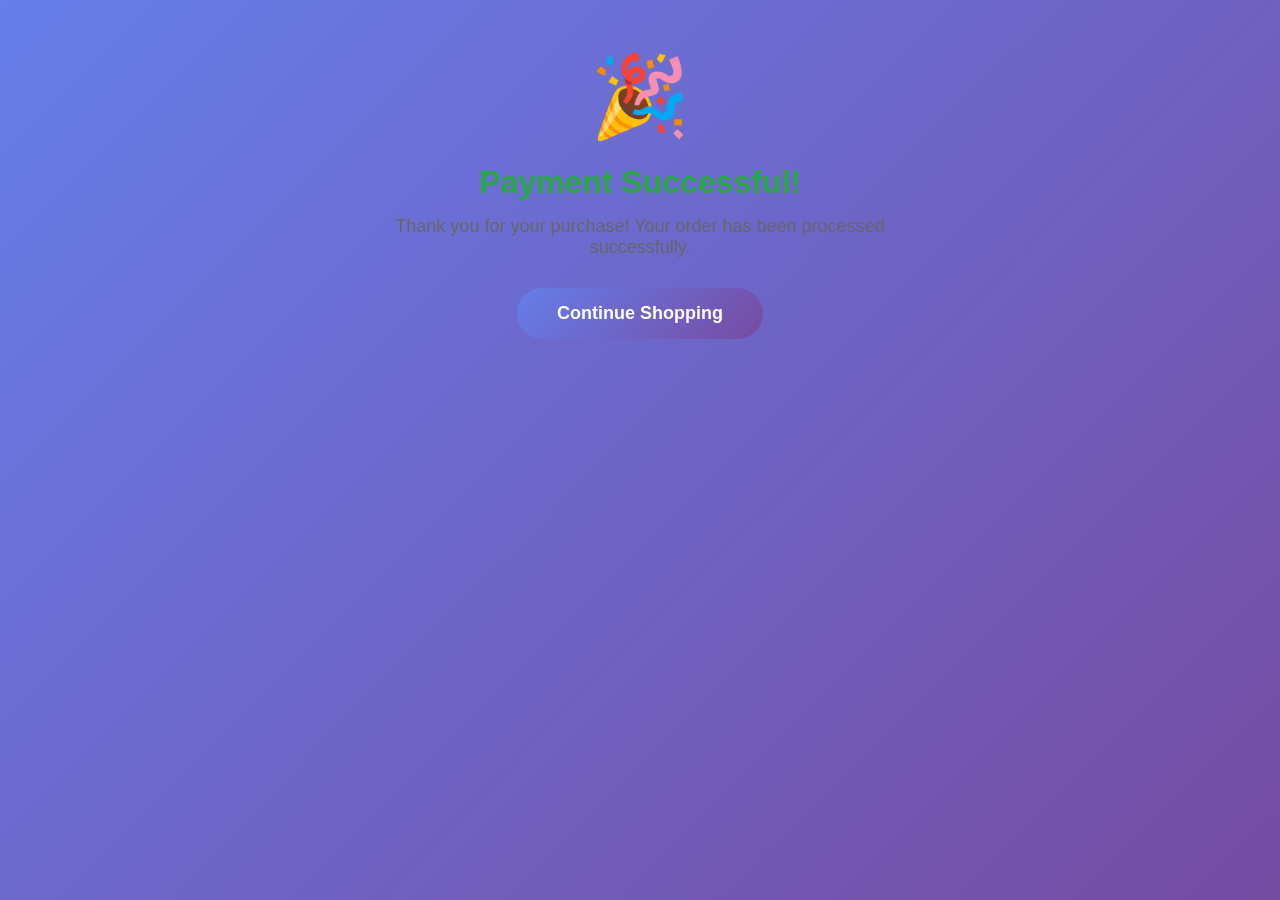
<file: public/success.html>
<!DOCTYPE html>
<html lang="en">
<head>
    <meta charset="UTF-8">
    <meta name="viewport" content="width=device-width, initial-scale=1.0">
    <title>Payment Successful - Scan & Go</title>
    <link rel="icon" href="data:image/svg+xml,<svg xmlns='http://www.w3.org/2000/svg' viewBox='0 0 100 100'><text y='.9em' font-size='90'>✅</text></svg>">
    <link rel="stylesheet" href="style.css">
    <style>
        .success-container {
            text-align: center;
            padding: 50px 20px;
            max-width: 600px;
            margin: 0 auto;
        }
        .success-icon {
            font-size: 80px;
            color: #28a745;
            margin-bottom: 20px;
        }
        .success-title {
            font-size: 32px;
            color: #28a745;
            margin-bottom: 15px;
        }
        .success-message {
            font-size: 18px;
            color: #666;
            margin-bottom: 30px;
        }
        .btn-home {
            background: linear-gradient(135deg, #667eea 0%, #764ba2 100%);
            color: white;
            padding: 15px 40px;
            font-size: 18px;
            border-radius: 30px;
            text-decoration: none;
            display: inline-block;
            transition: transform 0.3s ease;
        }
        .btn-home:hover {
            transform: translateY(-2px);
        }
    </style>
</head>
<body>
    <div class="success-container">
        <div class="success-icon">🎉</div>
        <h1 class="success-title">Payment Successful!</h1>
        <p class="success-message">
            Thank you for your purchase! Your order has been processed successfully.
        </p>
        <a href="index.html" class="btn btn-home">Continue Shopping</a>
    </div>

    <script>
        // Clear cart from localStorage on successful payment
        localStorage.removeItem('scanngo_cart');
    </script>
</body>
</html>
</file>
<file: public/style.css>
/* Scan & Go - Mobile-Friendly CSS */

* {
    margin: 0;
    padding: 0;
    box-sizing: border-box;
}

html {
    height: 100%;
    min-height: 100vh;
}

body {
    font-family: -apple-system, BlinkMacSystemFont, 'Segoe UI', Roboto, Oxygen, Ubuntu, Cantarell, sans-serif;
    background: linear-gradient(135deg, #667eea 0%, #764ba2 100%);
    background-attachment: fixed;
    min-height: 100vh;
    min-height: -webkit-fill-available;
    color: #333;
    padding: constant(safe-area-inset-top) constant(safe-area-inset-right) constant(safe-area-inset-bottom) constant(safe-area-inset-left);
    padding: env(safe-area-inset-top) env(safe-area-inset-right) env(safe-area-inset-bottom) env(safe-area-inset-left);
}

.container {
    max-width: 100%;
    margin: 0 auto;
    padding: 20px;
    min-height: 100vh;
    display: flex;
    flex-direction: column;
}

/* Header */
header {
    background: white;
    border-radius: 15px;
    padding: 20px;
    margin-bottom: 20px;
    box-shadow: 0 4px 6px rgba(0, 0, 0, 0.1);
    display: flex;
    justify-content: space-between;
    align-items: center;
    flex-wrap: wrap;
}

header h1 {
    font-size: 1.8rem;
    color: #667eea;
    margin-bottom: 10px;
}

.user-info {
    display: flex;
    align-items: center;
    gap: 10px;
    flex-wrap: wrap;
}

.user-info span {
    font-size: 0.9rem;
    color: #666;
}

/* Buttons */
.btn {
    padding: 10px 20px;
    border: none;
    border-radius: 8px;
    font-size: 0.9rem;
    font-weight: 600;
    cursor: pointer;
    transition: all 0.3s ease;
    text-decoration: none;
    display: inline-block;
    text-align: center;
}

.btn-primary {
    background: #667eea;
    color: white;
}

.btn-primary:hover {
    background: #5a6fd8;
    transform: translateY(-2px);
}

.btn-secondary {
    background: #6c757d;
    color: white;
}

.btn-secondary:hover {
    background: #5a6268;
}

.btn-success {
    background: #28a745;
    color: white;
}

.btn-success:hover {
    background: #218838;
}

.btn-danger {
    background: #dc3545;
    color: white;
}

.btn-danger:hover {
    background: #c82333;
}

.btn-warning {
    background: #ffc107;
    color: #212529;
}

.btn-warning:hover {
    background: #e0a800;
}

/* Main Content */
main {
    display: grid;
    gap: 20px;
}

section {
    background: white;
    border-radius: 15px;
    padding: 20px;
    box-shadow: 0 4px 6px rgba(0, 0, 0, 0.1);
}

section h2 {
    color: #667eea;
    margin-bottom: 20px;
    font-size: 1.4rem;
}

/* Scanner Section */
.scanner-section {
    text-align: center;
}

#qr-reader {
    border-radius: 10px;
    overflow: hidden;
    margin: 20px 0;
}

.scan-result {
    margin-top: 20px;
    padding: 15px;
    border-radius: 8px;
    font-weight: 600;
}

.scan-result.success {
    background: #d4edda;
    color: #155724;
    border: 1px solid #c3e6cb;
}

.scan-result.error {
    background: #f8d7da;
    color: #721c24;
    border: 1px solid #f5c6cb;
}

/* Cart Section */
.cart-items {
    max-height: 400px;
    overflow-y: auto;
    margin-bottom: 20px;
}

.cart-item {
    display: flex;
    align-items: center;
    padding: 15px;
    border: 1px solid #e0e0e0;
    border-radius: 8px;
    margin-bottom: 10px;
    background: #f8f9fa;
}

.cart-item img {
    width: 60px;
    height: 60px;
    object-fit: cover;
    border-radius: 8px;
    margin-right: 15px;
}

.cart-item-info {
    flex: 1;
}

.cart-item-name {
    font-weight: 600;
    margin-bottom: 5px;
}

.cart-item-price {
    color: #667eea;
    font-weight: 600;
}

.cart-item-stock {
    font-size: 0.8rem;
    color: #666;
}

.cart-item-controls {
    display: flex;
    align-items: center;
    gap: 10px;
}

.quantity-control {
    display: flex;
    align-items: center;
    gap: 5px;
}

.quantity-btn {
    width: 30px;
    height: 30px;
    border: 1px solid #ddd;
    background: white;
    border-radius: 4px;
    cursor: pointer;
    font-weight: 600;
}

.quantity-btn:hover {
    background: #f0f0f0;
}

.quantity-display {
    min-width: 30px;
    text-align: center;
    font-weight: 600;
}

.cart-summary {
    display: flex;
    justify-content: space-between;
    align-items: center;
    padding: 20px;
    background: #f8f9fa;
    border-radius: 8px;
    border-top: 2px solid #667eea;
}

.total {
    font-size: 1.2rem;
    color: #667eea;
}

/* Login Page */
.login-container {
    max-width: 400px;
    margin: 50px auto;
}

.login-form {
    display: flex;
    flex-direction: column;
    gap: 15px;
}

.form-group {
    display: flex;
    flex-direction: column;
    gap: 5px;
}

.form-group label {
    font-weight: 600;
    color: #667eea;
}

.form-group input,
.form-group select {
    padding: 12px;
    border: 2px solid #e0e0e0;
    border-radius: 8px;
    font-size: 1rem;
    transition: border-color 0.3s ease;
}

.form-group input:focus,
.form-group select:focus {
    outline: none;
    border-color: #667eea;
}

.message {
    padding: 15px;
    border-radius: 8px;
    margin-top: 15px;
    font-weight: 600;
}

.message.success {
    background: #d4edda;
    color: #155724;
    border: 1px solid #c3e6cb;
}

.message.error {
    background: #f8d7da;
    color: #721c24;
    border: 1px solid #f5c6cb;
}

.back-link {
    text-align: center;
    margin-top: 20px;
}

.back-link a {
    color: #667eea;
    text-decoration: none;
    font-weight: 600;
}

.back-link a:hover {
    text-decoration: underline;
}

/* Admin Panel */
.product-form {
    display: grid;
    grid-template-columns: repeat(auto-fit, minmax(250px, 1fr));
    gap: 15px;
    margin-bottom: 30px;
}

.barcode-display {
    text-align: center;
    padding: 20px;
    background: #f8f9fa;
    border-radius: 8px;
    margin-top: 20px;
}

.barcode-display canvas {
    max-width: 100%;
    height: auto;
}

.products-grid {
    display: grid;
    grid-template-columns: repeat(auto-fill, minmax(300px, 1fr));
    gap: 20px;
}

.product-card {
    border: 1px solid #e0e0e0;
    border-radius: 8px;
    padding: 15px;
    background: #f8f9fa;
}

.product-card img {
    width: 100%;
    height: 150px;
    object-fit: cover;
    border-radius: 8px;
    margin-bottom: 10px;
}

.product-card h3 {
    color: #667eea;
    margin-bottom: 10px;
}

.product-card p {
    margin-bottom: 5px;
    color: #666;
}

.product-card .barcode {
    font-family: monospace;
    background: white;
    padding: 5px;
    border-radius: 4px;
    margin: 10px 0;
    font-size: 0.9rem;
}

.product-card .discount {
    color: #28a745;
    font-weight: 600;
}

.product-actions {
    display: flex;
    gap: 10px;
    margin-top: 15px;
}

.product-actions .btn {
    flex: 1;
    padding: 8px 12px;
    font-size: 0.8rem;
}

/* Responsive Design */
@media (max-width: 768px) {
    .container {
        padding: 10px;
    }
    
    header {
        flex-direction: column;
        text-align: center;
    }
    
    header h1 {
        font-size: 1.5rem;
    }
    
    .user-info {
        justify-content: center;
        flex-wrap: wrap;
    }
    
    .cart-summary {
        flex-direction: column;
        gap: 15px;
        text-align: center;
    }
    
    .cart-item {
        flex-direction: column;
        text-align: center;
    }
    
    .cart-item img {
        margin-right: 0;
        margin-bottom: 10px;
    }
    
    .products-grid {
        grid-template-columns: 1fr;
    }
    
    .product-form {
        grid-template-columns: 1fr;
    }
}

@media (max-width: 480px) {
    html, body {
        min-height: 100vh;
        min-height: -webkit-fill-available;
    }
    
    body {
        background: linear-gradient(135deg, #667eea 0%, #764ba2 100%);
        background-attachment: fixed;
        padding: env(safe-area-inset-top) env(safe-area-inset-right) env(safe-area-inset-bottom) env(safe-area-inset-left);
    }
    
    .container {
        padding: 8px;
        padding-top: max(8px, env(safe-area-inset-top));
        padding-bottom: max(8px, env(safe-area-inset-bottom));
    }
    
    header {
        padding: 15px;
        border-radius: 12px;
        margin-bottom: 15px;
    }
    
    header h1 {
        font-size: 1.4rem;
    }
    
    section {
        padding: 15px;
        border-radius: 12px;
        margin-bottom: 15px;
    }
    
    section h2 {
        font-size: 1.2rem;
        margin-bottom: 15px;
    }
    
    .btn {
        padding: 12px 20px;
        font-size: 0.9rem;
        min-height: 44px;
        border-radius: 10px;
    }
    
    .cart-item {
        padding: 12px;
        border-radius: 10px;
    }
    
    .cart-item img {
        width: 50px;
        height: 50px;
    }
    
    .cart-item-name {
        font-size: 0.95rem;
    }
    
    .cart-item-price {
        font-size: 0.9rem;
    }
    
    .quantity-btn {
        width: 36px;
        height: 36px;
        font-size: 1.1rem;
    }
    
    .cart-summary {
        padding: 15px;
        border-radius: 10px;
    }
    
    .cart-header {
        flex-direction: column;
        gap: 10px;
        align-items: stretch;
    }
    
    .cart-header h2 {
        text-align: center;
    }
    
    .currency-select {
        width: 100%;
        padding: 10px;
    }
    
    #qr-reader {
        margin: 15px -5px;
        border-radius: 8px;
    }
    
    .scan-result {
        padding: 12px;
        font-size: 0.9rem;
    }
    
    .product-card {
        padding: 12px;
    }
    
    .product-card img {
        height: 120px;
    }
    
    .form-group input,
    .form-group select {
        padding: 14px;
        font-size: 16px;
        min-height: 44px;
    }
    
    .product-form {
        gap: 12px;
    }
}

/* Loading Spinner */
.loading {
    display: inline-block;
    width: 20px;
    height: 20px;
    border: 3px solid #f3f3f3;
    border-top: 3px solid #667eea;
    border-radius: 50%;
    animation: spin 1s linear infinite;
}

@keyframes spin {
    0% { transform: rotate(0deg); }
    100% { transform: rotate(360deg); }
}

/* Empty State */
.empty-state {
    text-align: center;
    padding: 40px;
    color: #666;
}

.empty-state-icon {
    font-size: 3rem;
    margin-bottom: 15px;
    opacity: 0.5;
}

.empty-state-text {
    font-size: 1.1rem;
    margin-bottom: 10px;
}

.empty-state-subtext {
    font-size: 0.9rem;
    color: #999;
}

/* Cart Header & Currency Selector */
.cart-header {
    display: flex;
    justify-content: space-between;
    align-items: center;
    margin-bottom: 1rem;
}

.cart-header h2 {
    margin: 0;
}

.currency-select {
    padding: 0.5rem 1rem;
    border: 2px solid #e9ecef;
    border-radius: 6px;
    background: white;
    font-size: 0.9rem;
    cursor: pointer;
    transition: border-color 0.3s ease;
}

.currency-select:hover {
    border-color: #667eea;
}

.currency-select:focus {
    outline: none;
    border-color: #667eea;
    box-shadow: 0 0 0 3px rgba(102, 126, 234, 0.1);
}

.cart-item-price small {
    color: #6c757d;
    font-size: 0.8rem;
    margin-left: 0.3rem;
}
</file>
